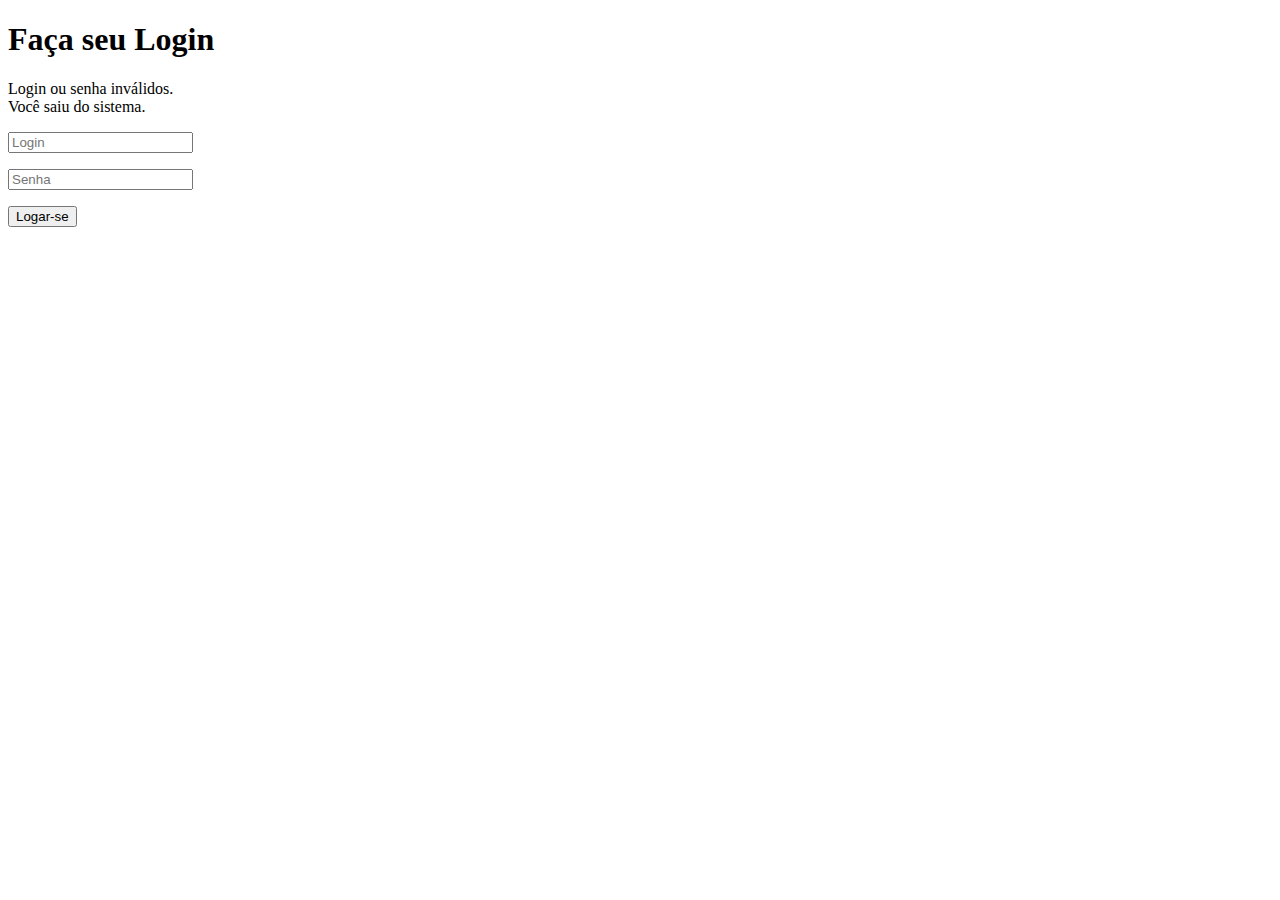
<file: mvcsec/src/main/webapp/login.html>
<!DOCTYPE html>
<html lang="en">

<head>
 <meta charset="UTF-8">
 <meta name="viewport" content="width=device-width, initial-scale=1.0">
 <title>Login</title>
 <link rel="stylesheet" th:href="@{/styles/main.css}">
</head>

<body>
 <div class="center">
 <h1>Faça seu Login</h1>
 <div th:if="${param.error}">
  Login ou senha inválidos.
 </div>
 <div th:if="${param.logout}">
  Você saiu do sistema.
 </div>
 <form method="post" th:action="@{/processalogin}">
  <p>
   <input name="login" placeholder="Login" type="text"/>
  </p>
  <p>
   <input name="password" placeholder="Senha" type="password"/>
  </p>
  <input type="submit" value="Logar-se" />
 </form>
 </div>
</body>

</html>
</file>
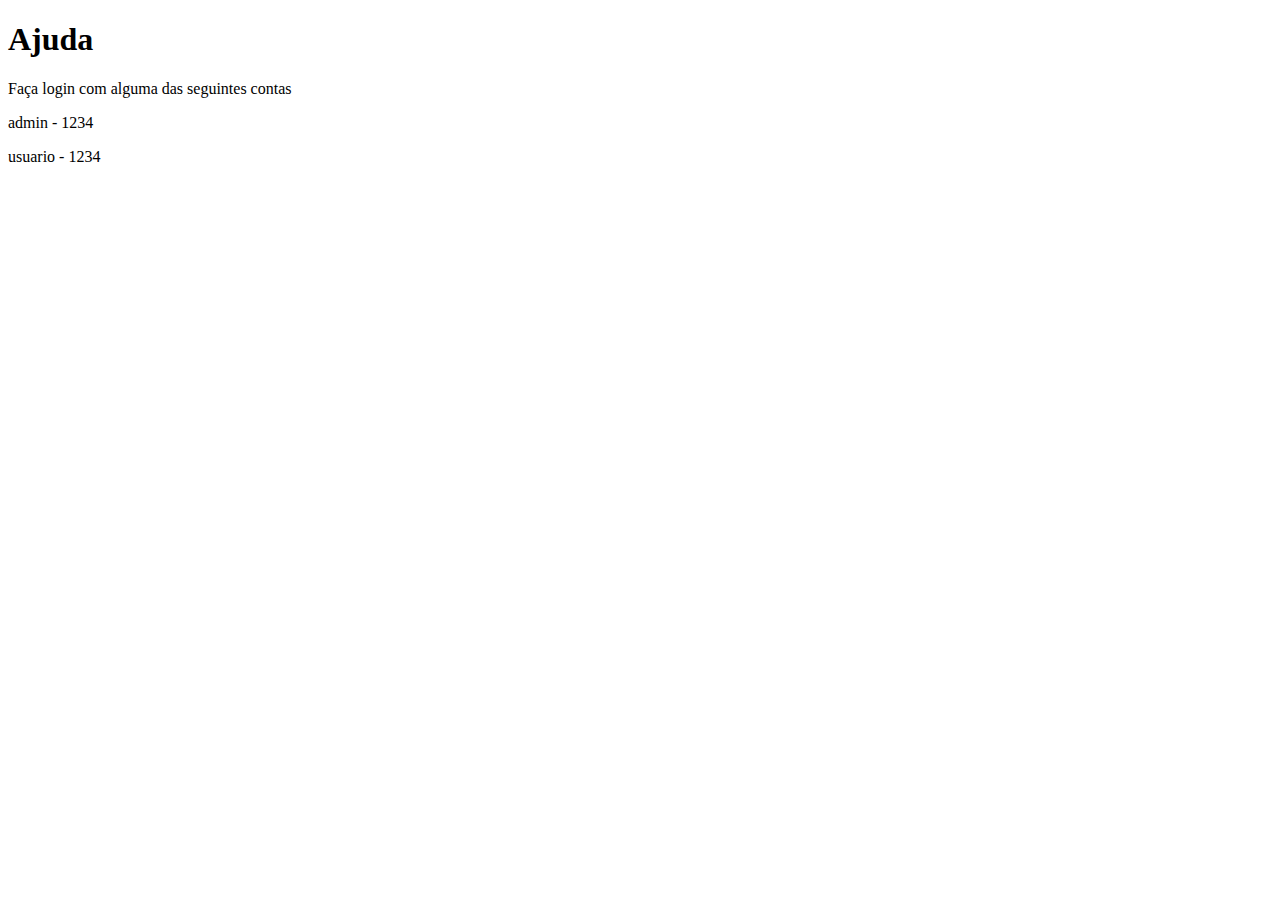
<file: mvcsec/src/main/webapp/paginaajuda.html>
<!DOCTYPE html>
<html lang="en">

<head>
 <meta charset="UTF-8">
 <meta name="viewport" content="width=device-width, initial-scale=1.0">
 <title>Login</title>
 <link rel="stylesheet" th:href="@{/styles/main.css}">
</head>

<body>
 <div class="center">
 <h1>Ajuda</h1>
 <p>Faça login com alguma das seguintes contas</p>
 <p>admin - 1234</p>
 <p>usuario - 1234</p>
 </div>
</body>

</html>
</file>
